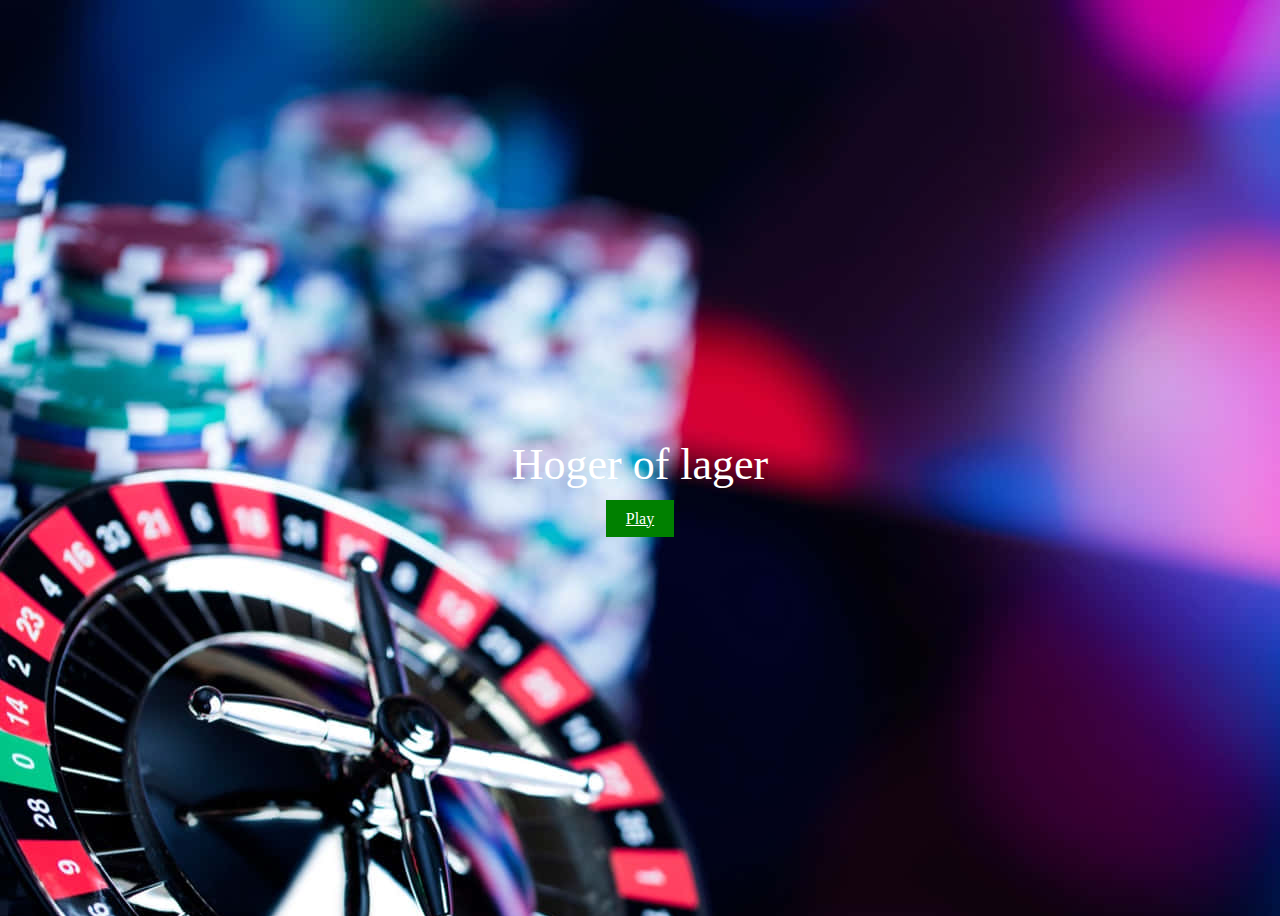
<file: index.html>
<!DOCTYPE html>
<html lang="en">

<head>
    <!--Links the css-->
    <link rel="stylesheet" href="css/style.css">
    <meta charset="UTF-8">
    <meta name="viewport" content="width=device-width, initial-scale=1.0">
    <title>Hoger of lager</title>
</head>
<!--A class so that the css can give it colours and other stuff-->

<body class="indexbody">
    <!--Links this with the game.html-->
    <a href="game.html" class="indexbutton"> </a>
    <div class="indexstyle">

        <div>Hoger of lager</div>
        <!--Play button-->
        <a href="game.html">Play</a>
    </div>
</file>
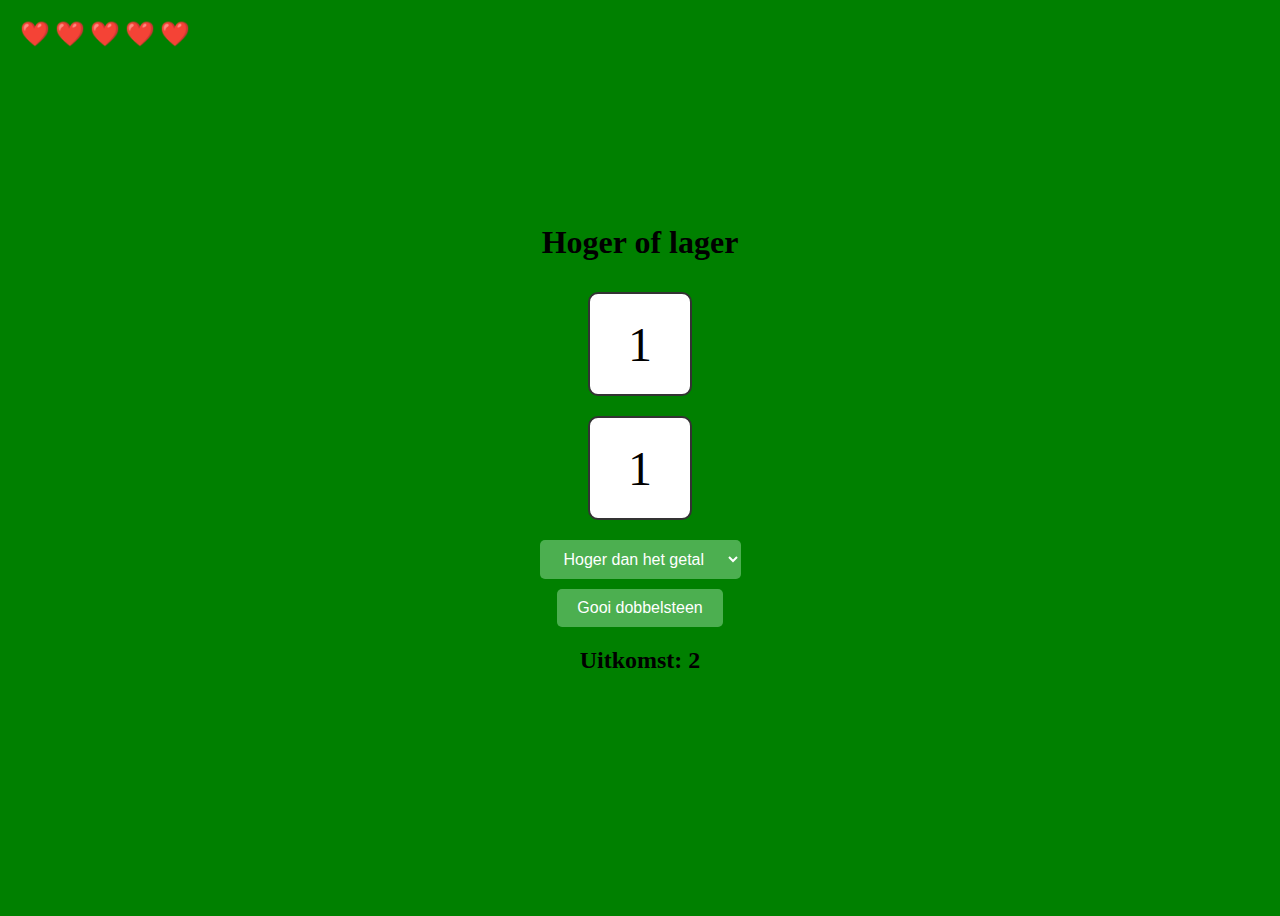
<file: game.html>
<!DOCTYPE html>
<html lang="en">

<head>
    <meta charset="UTF-8">
    <meta name="viewport" content="width=device-width, initial-scale=1.0">
    <link rel="stylesheet" href="css/style.css">

    <title>Hoger of lager</title>
</head>

<body>
    <!-- Div voor lives-->
    <div id="lives"></div>

    <h1>Hoger of lager</h1>
    <div class="dice" id="dice1">1</div>
    <div class="dice" id="dice2">1</div>
    <!--Label and id for guess-->
    <label for="guess"></label>
    <select id="guess">
        <option value="higher">Hoger dan het getal</option>
        <option value="lower">Lager dan het getal</option>
    </select>
    <!--Button for throwing dice-->
    <button class="button" id="rollButton">Gooi dobbelsteen</button>
    <h2 id="result">Uitkomst: 2</h2>
    <div id="message"></div>

</body>

</html>
<!--Linking with main.js-->
<script src="js/main.js"></script>
</file>
<file: css/style.css>
.indexbody {
    background-image: url(../img/casino.jpg);
}

.indexstyle {
    text-align: center; 
    margin-top: 50px;
}

.indexstyle > div {
    font-size: 44px; 
    margin-bottom: 20px; 
    color: white;
}

.indexstyle > a {
    background-color: green; 
    color: white; 
    padding: 10px 20px; 
    border: none; 
    cursor: pointer;
}

body {
    display: flex;
    flex-direction: column;
    align-items: center;
    justify-content: center;
    height: 100vh;
    background-color: green;
}

.dice {
    width: 100px;
    height: 100px;
    margin: 10px;
    font-size: 48px;
    display: flex;
    align-items: center;
    justify-content: center;
    border: 2px solid #333;
    border-radius: 10px;
    background-color: white;
}

.button, select {
    padding: 10px 20px;
    font-size: 16px;
    cursor: pointer;
    border: none;
    border-radius: 5px;
    background-color: #4CAF50;
    color: white;
    margin-top: 10px;
    transition: background-color 0.3s;
}

.button:hover, select:hover {
    background-color: #45a049;
}

#message {
    font-size: 24px;
    margin-top: 20px;
    color: blue;
}

#lives {
    position: absolute;
    top: 20px;
    left: 20px;
    font-size: 24px;
}

.heart {
    color: red;
    font-size: 24px;
    margin-right: 5px;
}

@media (max-width: 600px) {
    .dice {
        width: 80px;
        height: 80px;
        font-size: 36px;
    }
    .button, select {
        font-size: 14px;
    }
    #lives {
        font-size: 18px;
    }
}
</file>
